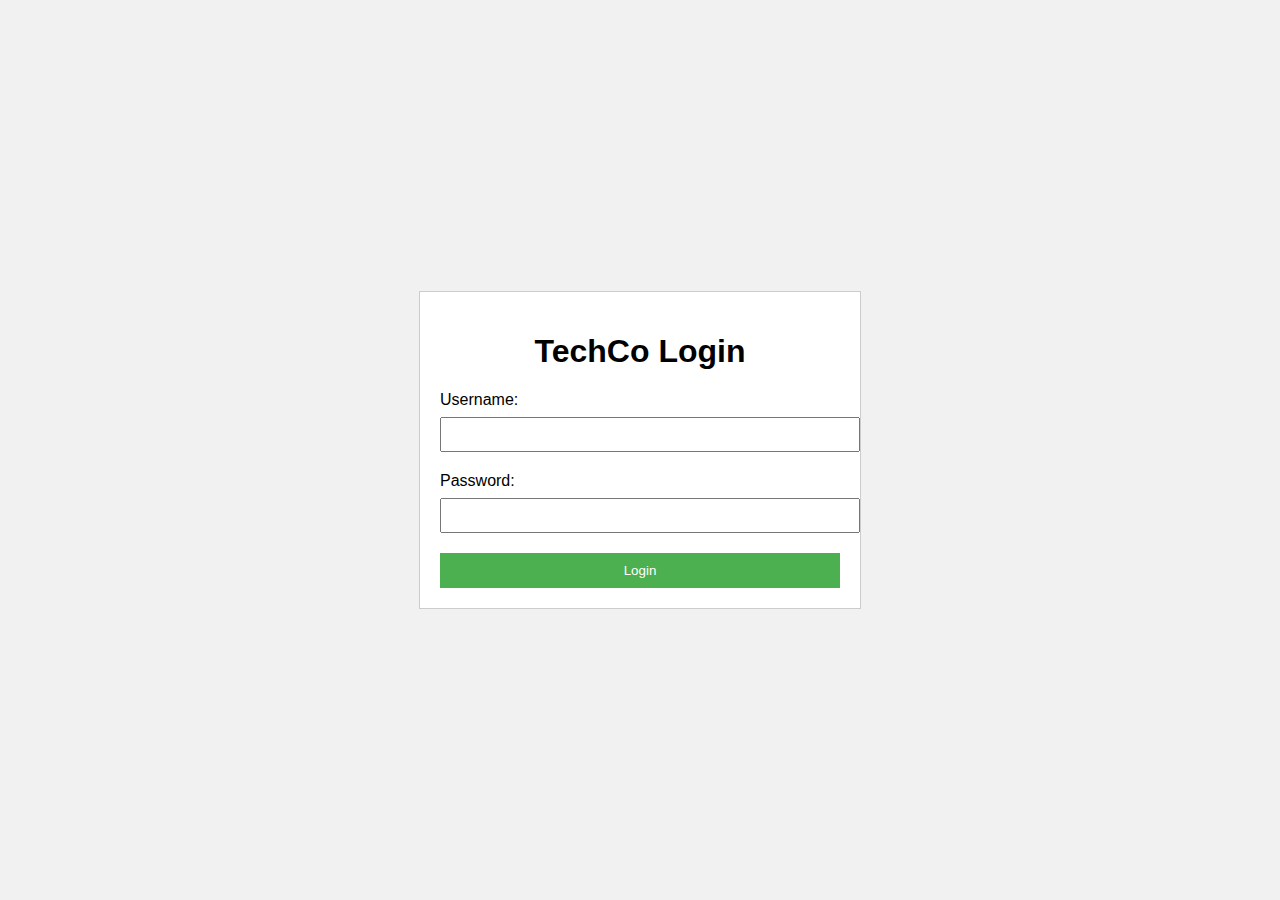
<file: login.html>
<!DOCTYPE html>
<html>
<head>
    <title>TechCo Login</title>
    <link rel="stylesheet" type="text/css" href="styles1.css">
</head>
<body>
    <div class="login-container">
        <h1>TechCo Login</h1>
        <form action="login.php" method="post">
            <label for="username">Username:</label>
            <input type="text" id="username" name="username" required>
            
            <label for="password">Password:</label>
            <input type="password" id="password" name="password" required>
            
            <button type="submit">Login</button>
        </form>
    </div>
</body>
</html>
</file>
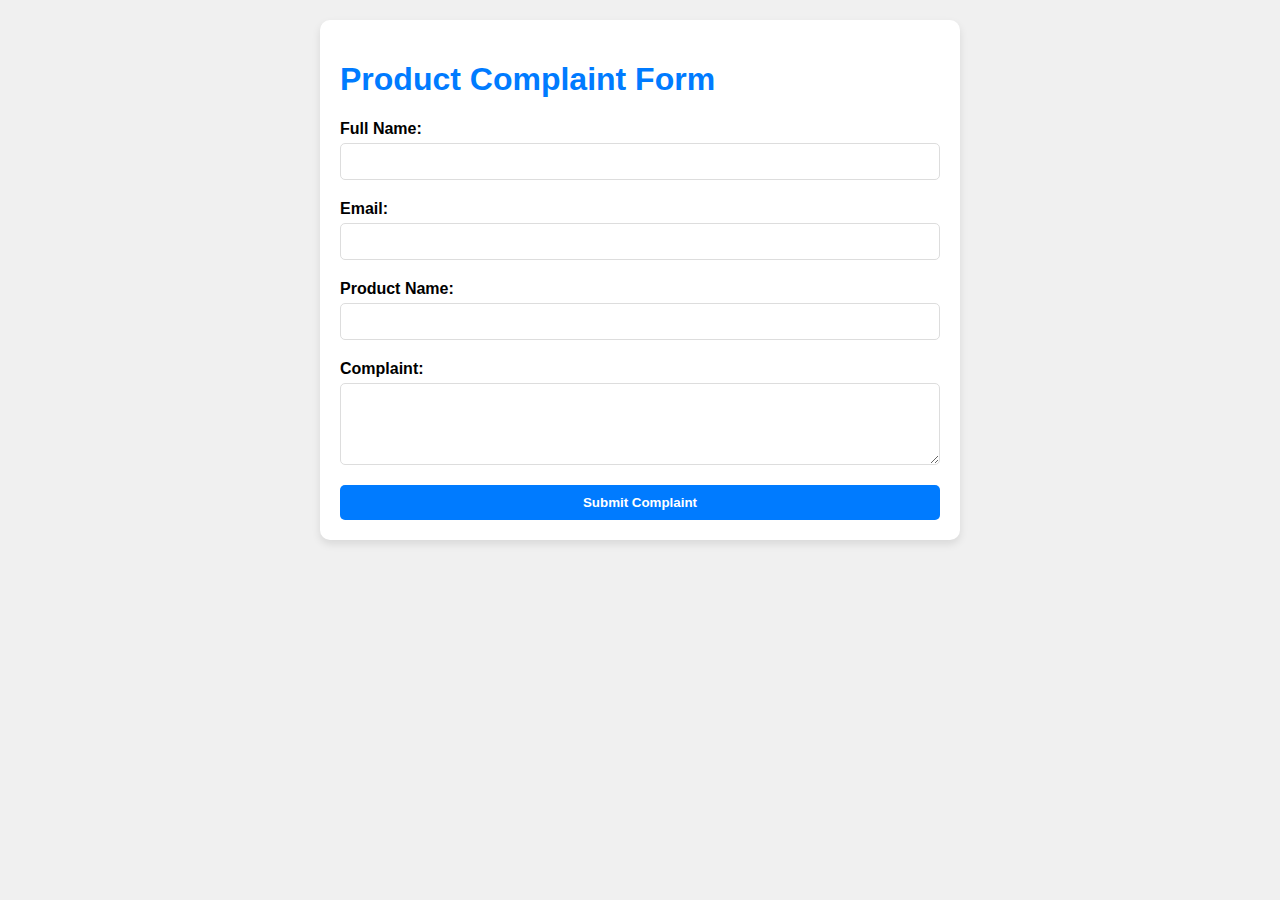
<file: registration.html>
<!DOCTYPE html>
<html lang="en">
<head>
    <meta charset="UTF-8">
    <meta name="viewport" content="width=device-width, initial-scale=1.0">
    <title>TechCo - Product Complaint</title>
    <link rel="stylesheet" href="styler.css">
</head>
<body>
    <div class="complaint-container">
        <h1>Product Complaint Form</h1>
        <form class="complaint-form" action="#" method="POST" onsubmit="return validateForm()">
            <label for="fullname">Full Name:</label>
            <input type="text" id="fullname" name="fullname" required>
            <span id="fullname-error" class="error"></span>

            <label for="email">Email:</label>
            <input type="email" id="email" name="email" required>
            <span id="email-error" class="error"></span>

            <label for="product">Product Name:</label>
            <input type="text" id="product" name="product" required>
            <span id="product-error" class="error"></span>

            <label for="complaint">Complaint:</label>
            <textarea id="complaint" name="complaint" rows="4" required></textarea>
            <span id="complaint-error" class="error"></span>

            <button type="submit">Submit Complaint</button>
        </form>
    </div>
    <script src="scriptr.js"></script>
</body>
</html>
</file>
<file: styles1.css>
body {
    font-family: Arial, sans-serif;
    margin: 0;
    padding: 0;
    display: flex;
    justify-content: center;
    align-items: center;
    height: 100vh;
    background-color: #f1f1f1;
}

.login-container {
    padding: 20px;
    border: 1px solid #ccc;
    background-color: #fff;
    max-width: 400px;
    width: 100%;
}

h1 {
    text-align: center;
}

label {
    display: block;
    margin-bottom: 8px;
}

input {
    width: 100%;
    padding: 8px;
    margin-bottom: 20px;
}

button {
    background-color: #4CAF50;
    color: white;
    padding: 10px 20px;
    border: none;
    cursor: pointer;
    width: 100%;
}
</file>
<file: styler.css>
body {
    font-family: Arial, sans-serif;
    background-color: #f0f0f0;
    margin: 0;
    padding: 0;
}

/* Global styles for both landing page and registration page */
h1, h2, h3 {
    color: #007BFF;
}

a {
    color: #007BFF;
    text-decoration: none;
}

a:hover {
    text-decoration: underline;
}

/* Landing Page Styles */
.landing-container {
    padding: 30px;
    text-align: center;
}

/* ... (any other landing page styles you had previously) ... */

/* Registration Page Styles */
.complaint-container {
    background-color: #fff;
    border-radius: 10px;
    box-shadow: 0 4px 8px rgba(0, 0, 0, 0.1);
    padding: 20px;
    max-width: 600px;
    width: 100%;
    margin: 20px auto;
}

.complaint-form {
    display: flex;
    flex-direction: column;
    margin-top: 15px;
}

label {
    margin-bottom: 5px;
    font-weight: bold;
}

input,
textarea {
    padding: 10px;
    margin-bottom: 15px;
    border: 1px solid #ddd;
    border-radius: 5px;
}

textarea {
    resize: vertical;
}

button {
    padding: 10px;
    background-color: #007BFF;
    border: none;
    color: #fff;
    border-radius: 5px;
    cursor: pointer;
    font-weight: bold;
}

button:hover {
    background-color: #0056b3;
}

.error {
    color: red;
    font-size: 0.85rem;
    margin-top: 5px;
}

/* Media Query for responsive layout */
@media only screen and (max-width: 768px) {
    .complaint-container {
        max-width: 90%;
    }
}
</file>
